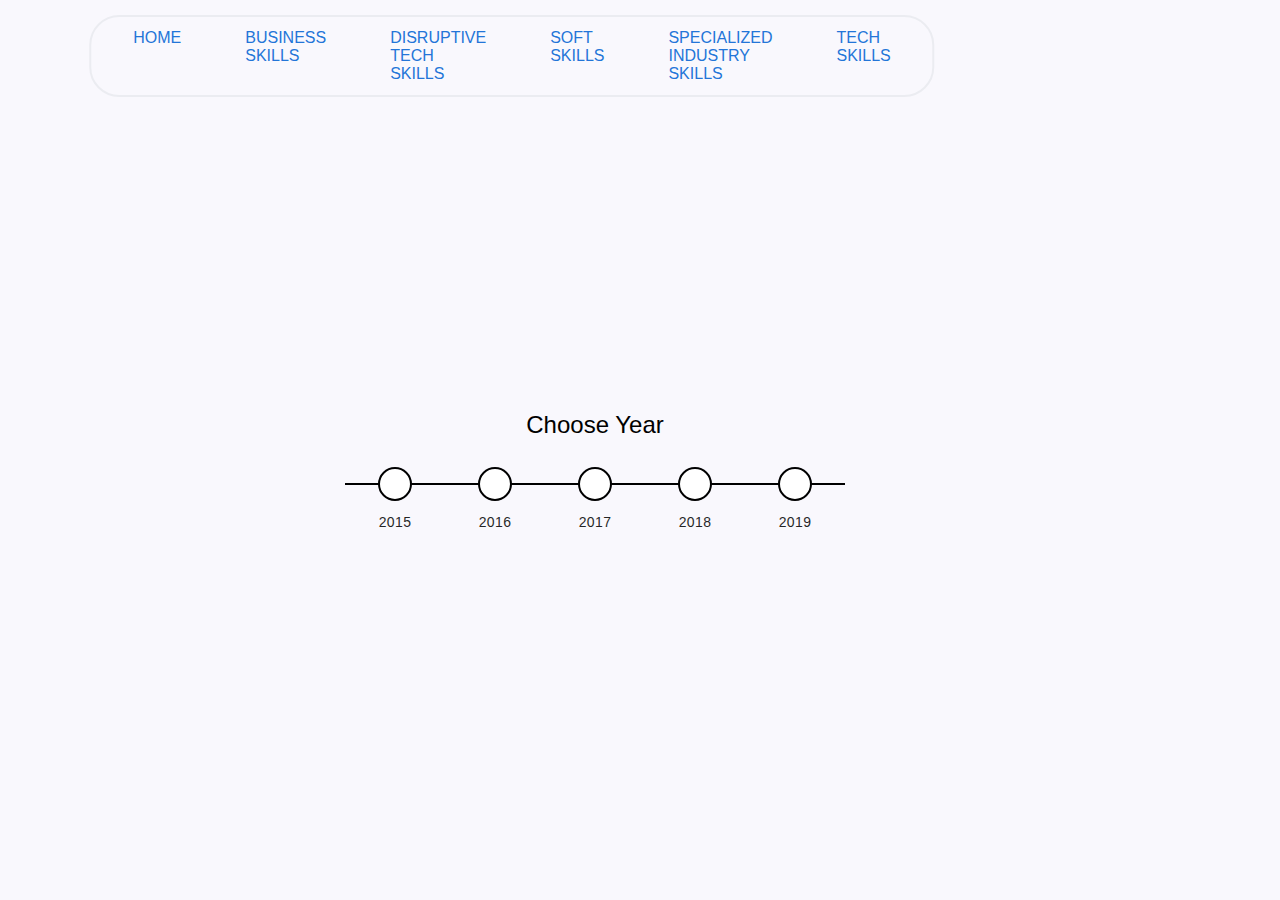
<file: index.html>
<!-- Part of this code uses Pasha's example code in VizJS library
Pasha (2018) Viz: A Collection of visualization layouts. [Source Code]. https://github.com/NPashaP/Viz-->


<!DOCTYPE html>
<meta charset="utf-8">
<style>
text{
	font-size:12px;
}
.mainBars rect{
  shape-rendering: auto;
  fill-opacity: 0;
  stroke-width: 0.5px;
  stroke: rgb(0, 0, 0);
  stroke-opacity: 0;
}
.subBars{
	shape-rendering:crispEdges;
}
.edges{
	stroke:none;
	fill-opacity:0.5;
}
.header{
	text-anchor:middle;
	font-size:16px;
}
line{
	stroke:grey;
}

body {
    background: #f9f8fd;
    font-family: "Lexend Exa", sans-serif;
}

nav {
    position: absolute;
    top: 15px;
    left: 40%;
    transform: translateX(-50%);
    display: inline-block;
    border: 2px solid #ebecf1;
    border-radius: 30px;
    animation: slide-in 1s ease-out;
}

ul {
    position: relative;
    display: flex;
    flex: 1 1 auto;
    margin: 0;
    padding: 0 30px;
    list-style-type: none;
}

ul li:not(:last-child) {
    margin-right: 40px;
}

ul li {
    border: 2px solid transparent;
    border-radius: 5px;
    padding: 10px;
    transition: background 0.2s;
}

ul li a {
    color: #2375d8;
    text-decoration: none;
    text-transform: uppercase;
    transition: color 0.2s;
}

ul li ul {
    visibility: hidden;
    opacity: 0;
    position: absolute;
    display: block;
    margin: 12px -12px;
    padding: 0;
    background: #ffa91b;
    border: 2px solid #f7c833;
    border-right: 2px solid #f89329;
    border-bottom: 2px solid #f89329;
    border-radius: 5px;
    transition: opacity 0.2s, visibility 0.2s;
}

ul li ul li {
    margin: -2px 0 0 -2px;
    width: calc(100% - 20px);
    line-height: 1.7;
}

ul li ul li a {
    color: #2375d8;
}

ul li:hover {
    background: #ec4138;
    border: 2px solid #f05749;
    border-right: 2px solid #e02a21;
    border-bottom: 2px solid #e02a21;
}

ul li:hover a {
    color: #f9f8fd;
}

ul li:hover ul {
    visibility: visible;
    opacity: 1;
    box-shadow: 0px 3px 5px 2px #ebecf1;
}

ul li:hover ul li a {
    color: #f9f8fd;
}

@keyframes slide-in {
    0% {
        top: -50px;
    }
    40% {
        top: 20px;
    }
    70% {
        top: 10px;
    }
    100% {
        top: 15px;
    }
}


</style>
<head>
	<link href="style.css" type="text/css" rel="stylesheet">
</head>
<body>
<form action="google.com" method="GET">
	  <h2 id="form-title">Choose Year</h2>
	<div id="debt-amount-slider">
		<input type="radio" name="debt-amount" id="1" value="1" onclick="change()" required>
		<label for="1" data-debt-amount="2015"></label>
		<input type="radio" name="debt-amount" id="2" value="2" onclick="change2()" required>
		<label for="2" data-debt-amount="2016"></label>
		<input type="radio" name="debt-amount" id="3" value="3" onclick="change3()" required>
		<label for="3" data-debt-amount="2017"></label>
		<input type="radio" name="debt-amount" id="4" value="4" onclick="change4()" required>
		<label for="4" data-debt-amount="2018"></label>
		<input type="radio" name="debt-amount" id="5" value="5" onclick="change5()" required>
		<label for="5" data-debt-amount="2019"></label>
		<div id="debt-amount-pos"></div>
	</div>
</form>
	<nav>
		<ul>
			<li>
				<a href="index.html">Home</a>
			</li>
		  <li>
			  <a href="#0">Business Skills</a>
			  <ul>
				<li><a href="#0">Arts, entertainment and recreation</a></li>
				<li><a href="#0">Financial and insurance activities</a></li>
				<li><a href="#0">Information and communication</a></li>
				<li><a href="#0">Manufacturing</a></li>
				<li><a href="#0">Mining and quarrying</a></li>
				<li><a href="#0">Professional scientific and technical activities</a></li>
			  </ul>
		  </li>
		  <li>
			  <a href="#0">Disruptive Tech Skills</a>
			  <ul>
				<li><a href="index_detailx2.html">Arts, entertainment and recreation</a></li>
				<li><a href="#0">Financial and insurance activities</a></li>
				<li><a href="#0">Information and communication</a></li>
				<li><a href="#0">Manufacturing</a></li>
				<li><a href="#0">Mining and quarrying</a></li>
				<li><a href="#0">Professional scientific and technical activities</a></li>
			  </ul>
		  </li>
		  <li>
			<a href="#0">Soft Skills</a>
			<ul>
			  <li><a href="#0">Arts, entertainment and recreation</a></li>
			  <li><a href="index_detailz2.html">Financial and insurance activities</a></li>
			  <li><a href="#0">Information and communication</a></li>
			  <li><a href="#0">Manufacturing</a></li>
			  <li><a href="#0">Mining and quarrying</a></li>
			  <li><a href="#0">Professional scientific and technical activities</a></li>
			</ul>
		  </li>
		  <li>
			<a href="#0">Specialized Industry Skills</a>
			<ul>
				<li><a href="#0">Arts, entertainment and recreation</a></li>
				<li><a href="#0">Financial and insurance activities</a></li>
				<li><a href="#0">Information and communication</a></li>
				<li><a href="#0">Manufacturing</a></li>
				<li><a href="#0">Mining and quarrying</a></li>
				<li><a href="#0">Professional scientific and technical activities</a></li>
			  </ul>
		  </li>
		  <li>
			  <a href="#0">Tech Skills</a>
			  <ul>
				<li><a href="#0">Arts, entertainment and recreation</a></li>
				<li><a href="#0">Financial and insurance activities</a></li>
				<li><a href="#0">Information and communication</a></li>
				<li><a href="#0">Manufacturing</a></li>
				<li><a href="#0">Mining and quarrying</a></li>
				<li><a href="#0">Professional scientific and technical activities</a></li>
			  </ul>
		  </li>
		</ul>
	  </nav>

<svg width="90" height="200">
	<g transform="translate(250,50)"></g>
</svg>		
<script src="https://d3js.org/d3.v4.min.js"></script>
<!--<script src="http://vizjs.org/viz.v1.1.0.min.js"></script>-->
<script src="./mouse.js"></script>
<script src="./vizmin.js"></script>
<script>

var data=[['Business Skills', 'Arts, entertainment and recreation ', 630],
 ['Business Skills', 'Financial and insurance activities', 710],
 ['Business Skills', 'Information and communication', 1420],
 ['Business Skills', 'Manufacturing', 1590],
 ['Business Skills', 'Mining and quarrying', 265],
 ['Business Skills', 'Professional scientific and technical activities', 2075],
 ['Disruptive Tech Skills', 'Arts, entertainment and recreation ', 85],
 ['Disruptive Tech Skills', 'Financial and insurance activities', 80],
 ['Disruptive Tech Skills', 'Information and communication', 270],
 ['Disruptive Tech Skills', 'Manufacturing', 255],
 ['Disruptive Tech Skills', 'Mining and quarrying', 45],
 ['Disruptive Tech Skills',
  'Professional scientific and technical activities',
  305],
 ['Soft Skills', 'Arts, entertainment and recreation ', 260],
 ['Soft Skills', 'Financial and insurance activities', 170],
 ['Soft Skills', 'Information and communication', 440],
 ['Soft Skills', 'Manufacturing', 355],
 ['Soft Skills', 'Mining and quarrying', 55],
 ['Soft Skills', 'Professional scientific and technical activities', 655],
 ['Specialized Industry Skills', 'Arts, entertainment and recreation ', 1280],
 ['Specialized Industry Skills', 'Financial and insurance activities', 350],
 ['Specialized Industry Skills', 'Information and communication', 1445],
 ['Specialized Industry Skills', 'Manufacturing', 1635],
 ['Specialized Industry Skills', 'Mining and quarrying', 360],
 ['Specialized Industry Skills',
  'Professional scientific and technical activities',
  2540],
 ['Tech Skills', 'Arts, entertainment and recreation ', 380],
 ['Tech Skills', 'Financial and insurance activities', 290],
 ['Tech Skills', 'Information and communication', 980],
 ['Tech Skills', 'Manufacturing', 710],
 ['Tech Skills', 'Mining and quarrying', 125],
 ['Tech Skills', 'Professional scientific and technical activities', 1020]];
var color ={'Business Skills':"#3366CC", 'Disruptive Tech Skills':"#DC3912",  'Soft Skills':"#FF9900", 'Specialized Industry Skills':"#109618", 'Tech Skills':"#990099"};
var svg = d3.select("body").append("svg").attr("width", 960).attr("height", 800);

svg.append("text").attr("x",250).attr("y",50)
	.attr("class","header").text("Bipartite graph visualization of skills & industry");
	

var g =[svg.append("g").attr("transform","translate(150,100)")
		,svg.append("g").attr("transform","translate(650,100)")];

var bp=[ viz.bP()
		.data(data)
		.min(12)
		.pad(1)
		.height(600)
		.width(200)
		.barSize(35)
		.fill(d=>color[d.primary])		
	,viz.bP()
		.data(data)
		.value(d=>d[2])
		.min(12)
		.pad(1)
		.height(600)
		.width(200)
		.barSize(35)
		.fill(d=>color[d.primary])
];
		
[0].forEach(function(i){
	g[i].call(bp[i])
	
	g[i].append("text").attr("x",-50).attr("y",-8).style("text-anchor","middle").text("Skill Group");
	g[i].append("text").attr("x", 250).attr("y",-8).style("text-anchor","middle").text("Industry Group");
	
	g[i].append("line").attr("x1",-100).attr("x2",0);
	g[i].append("line").attr("x1",200).attr("x2",300);
	
	g[i].append("line").attr("y1",600).attr("y2",600).attr("x1",-100).attr("x2",0);
	g[i].append("line").attr("y1",600).attr("y2",600).attr("x1",200).attr("x2",300);
	
	g[i].selectAll(".mainBars")
		.on("mouseover",mouseover)
		.on("mouseout",mouseout);

	g[i].selectAll(".mainBars").append("text").attr("class","label")
		.attr("x",d=>(d.part=="primary"? -30: 30))
		.attr("y",d=>+6)
		.text(d=>d.key)
		.attr("text-anchor",d=>(d.part=="primary"? "end": "start"));
	
	g[i].selectAll(".mainBars").append("text").attr("class","perc")
		.attr("x",d=>(d.part=="primary"? -40: 40))
		.attr("y",d=>+18)
		.text(function(d){ return d3.format("0.0%")(d.percent)})
		.attr("text-anchor",d=>(d.part=="primary"? "end": "start"));
});

function mouseover(d){
	[0,1].forEach(function(i){
		bp[i].mouseover(d);
		
		g[i].selectAll(".mainBars").select(".perc")
		.text(function(d){ return d3.format("0.0%")(d.percent)});
	});
}
function mouseout(d){
	[0,1].forEach(function(i){
		bp[i].mouseout(d);
		
		g[i].selectAll(".mainBars").select(".perc")
		.text(function(d){ return d3.format("0.0%")(d.percent)});
	});
}
d3.select(self.frameElement).style("height", "800px");
d3.select("svg").remove();
</script>
</body>
</html>
</file>
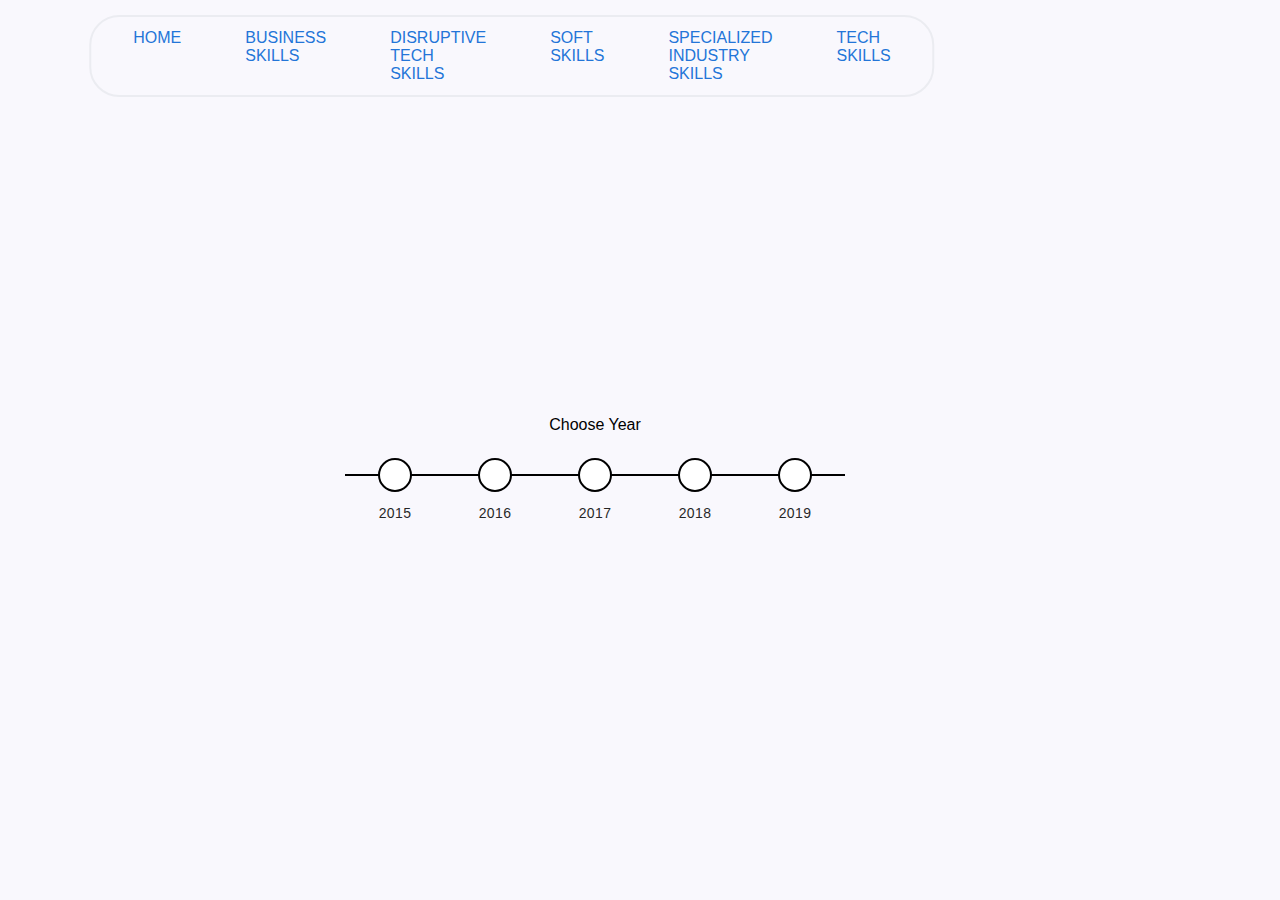
<file: index_detailx2.html>
<!-- Part of this code uses Pasha's example code in VizJS library
Pasha (2018) Viz: A Collection of visualization layouts. [Source Code]. https://github.com/NPashaP/Viz-->


<!DOCTYPE html>
<meta charset="utf-8">
<style>
text{
	font-size:12px;
}
.mainBars rect{
  shape-rendering: auto;
  fill-opacity: 0;
  stroke-width: 0.5px;
  stroke: rgb(0, 0, 0);
  stroke-opacity: 0;
}
.subBars{
	shape-rendering:crispEdges;
}
.edges{
	stroke:none;
	fill-opacity:0.5;
}
.header{
	text-anchor:middle;
	font-size:16px;
}
line{
	stroke:grey;
}

body {
    background: #f9f8fd;
    font-family: "Lexend Exa", sans-serif;
}

nav {
    position: absolute;
    top: 15px;
    left: 40%;
    transform: translateX(-50%);
    display: inline-block;
    border: 2px solid #ebecf1;
    border-radius: 30px;
    animation: slide-in 1s ease-out;
}

ul {
    position: relative;
    display: flex;
    flex: 1 1 auto;
    margin: 0;
    padding: 0 30px;
    list-style-type: none;
}

ul li:not(:last-child) {
    margin-right: 40px;
}

ul li {
    border: 2px solid transparent;
    border-radius: 5px;
    padding: 10px;
    transition: background 0.2s;
}

ul li a {
    color: #2375d8;
    text-decoration: none;
    text-transform: uppercase;
    transition: color 0.2s;
}

ul li ul {
    visibility: hidden;
    opacity: 0;
    position: absolute;
    display: block;
    margin: 12px -12px;
    padding: 0;
    background: #ffa91b;
    border: 2px solid #f7c833;
    border-right: 2px solid #f89329;
    border-bottom: 2px solid #f89329;
    border-radius: 5px;
    transition: opacity 0.2s, visibility 0.2s;
}

ul li ul li {
    margin: -2px 0 0 -2px;
    width: calc(100% - 20px);
    line-height: 1.7;
}

ul li ul li a {
    color: #2375d8;
}

ul li:hover {
    background: #ec4138;
    border: 2px solid #f05749;
    border-right: 2px solid #e02a21;
    border-bottom: 2px solid #e02a21;
}

ul li:hover a {
    color: #f9f8fd;
}

ul li:hover ul {
    visibility: visible;
    opacity: 1;
    box-shadow: 0px 3px 5px 2px #ebecf1;
}

ul li:hover ul li a {
    color: #f9f8fd;
}

@keyframes slide-in {
    0% {
        top: -50px;
    }
    40% {
        top: 20px;
    }
    70% {
        top: 10px;
    }
    100% {
        top: 15px;
    }
}


</style>
<head>
	<link href="style.css" type="text/css" rel="stylesheet">
</head>
<body>
<form action="google.com" method="GET">
	  <p id="form-title">Choose Year</h2>
	<div id="debt-amount-slider">
		<input type="radio" name="debt-amount" id="1" value="1" onclick="change()" required>
		<label for="1" data-debt-amount="2015"></label>
		<input type="radio" name="debt-amount" id="2" value="2" onclick="change2()" required>
		<label for="2" data-debt-amount="2016"></label>
		<input type="radio" name="debt-amount" id="3" value="3" onclick="change3()" required>
		<label for="3" data-debt-amount="2017"></label>
		<input type="radio" name="debt-amount" id="4" value="4" onclick="change4()" required>
		<label for="4" data-debt-amount="2018"></label>
		<input type="radio" name="debt-amount" id="5" value="5" onclick="change5()" required>
		<label for="5" data-debt-amount="2019"></label>
		<div id="debt-amount-pos"></div>
	</div>
</form>
	<nav>
		<ul>
			<li>
				<a href="index.html">Home</a>
			</li>
		  <li>
			  <a href="#0">Business Skills</a>
			  <ul>
				<li><a href="#0">Arts, entertainment and recreation</a></li>
				<li><a href="#0">Financial and insurance activities</a></li>
				<li><a href="#0">Information and communication</a></li>
				<li><a href="#0">Manufacturing</a></li>
				<li><a href="#0">Mining and quarrying</a></li>
				<li><a href="#0">Professional scientific and technical activities</a></li>
			  </ul>
		  </li>
		  <li>
			  <a href="#0">Disruptive Tech Skills</a>
			  <ul>
				<li><a href="index_detailx2.html">Arts, entertainment and recreation</a></li>
				<li><a href="#0">Financial and insurance activities</a></li>
				<li><a href="#0">Information and communication</a></li>
				<li><a href="#0">Manufacturing</a></li>
				<li><a href="#0">Mining and quarrying</a></li>
				<li><a href="#0">Professional scientific and technical activities</a></li>
			  </ul>
		  </li>
		  <li>
			<a href="#0">Soft Skills</a>
			<ul>
			  <li><a href="#0">Arts, entertainment and recreation</a></li>
			  <li><a href="index_detailz2.html">Financial and insurance activities</a></li>
			  <li><a href="#0">Information and communication</a></li>
			  <li><a href="#0">Manufacturing</a></li>
			  <li><a href="#0">Mining and quarrying</a></li>
			  <li><a href="#0">Professional scientific and technical activities</a></li>
			</ul>
		  </li>
		  <li>
			<a href="#0">Specialized Industry Skills</a>
			<ul>
				<li><a href="#0">Arts, entertainment and recreation</a></li>
				<li><a href="#0">Financial and insurance activities</a></li>
				<li><a href="#0">Information and communication</a></li>
				<li><a href="#0">Manufacturing</a></li>
				<li><a href="#0">Mining and quarrying</a></li>
				<li><a href="#0">Professional scientific and technical activities</a></li>
			  </ul>
		  </li>
		  <li>
			  <a href="#0">Tech Skills</a>
			  <ul>
				<li><a href="#0">Arts, entertainment and recreation</a></li>
				<li><a href="#0">Financial and insurance activities</a></li>
				<li><a href="#0">Information and communication</a></li>
				<li><a href="#0">Manufacturing</a></li>
				<li><a href="#0">Mining and quarrying</a></li>
				<li><a href="#0">Professional scientific and technical activities</a></li>
			  </ul>
		  </li>
		</ul>
	  </nav>

<svg width="90" height="200">
	<g transform="translate(250,50)"></g>
</svg>		
<script src="https://d3js.org/d3.v4.min.js"></script>
<script src="http://vizjs.org/viz.v1.1.0.min.js"></script>
<script src="./mouse.js"></script>
<script>

// disruptive tech skills to manufacturing
var data=[['Data Science', 'Animation', 0.00224],
 ['Data Science', 'Entertainment', 0.002728],
 ['Data Science', 'Gambling & Casinos', 0.0034639999999999996],
 ['Data Science', 'Health, Wellness & Fitness', 0.003038],
 ['Data Science', 'Museums & Institutions', 0.0007440000000000001],
 ['Data Science', 'Music', 0.000498],
 ['Data Science', 'Sports', 0.002016],
 ['Development Tools', 'Animation', 0.00627],
 ['Development Tools', 'Entertainment', 0.00405],
 ['Development Tools', 'Gambling & Casinos', 0.007928000000000001],
 ['Development Tools', 'Health, Wellness & Fitness', 0.002324],
 ['Development Tools', 'Music', 0.0018419999999999999],
 ['Development Tools', 'Sports', 0.001498],
 ['Human Computer Interaction', 'Animation', 0.002864],
 ['Human Computer Interaction', 'Entertainment', 0.0013419999999999999],
 ['Human Computer Interaction', 'Gambling & Casinos', 0.00159],
 ['Human Computer Interaction', 'Health, Wellness & Fitness', 0.001058]];
var color ={'Aerospace Engineering':"#3366CC", 'Data Science':"#DC3912",  'Development Tools':"#FF9900", 'Genetic Engineering':"#109618", 'Human Computer Interaction':"#990099", 
            'Materials Science':"#3CCA38", 'Robotics':"#A938CA"};


var svg = d3.select("body").append("svg").attr("width", 960).attr("height", 800);

svg.append("text").attr("x",250).attr("y",50)
	.attr("class","header").text("Bipartite graph visualization of skills & industry");
	

var g =[svg.append("g").attr("transform","translate(150,100)")
		,svg.append("g").attr("transform","translate(650,100)")];

var bp=[ viz.bP()
		.data(data)
		.min(12)
		.pad(1)
		.height(600)
		.width(200)
		.barSize(35)
		.fill(d=>color[d.primary])		
	,viz.bP()
		.data(data)
		.value(d=>d[2])
		.min(12)
		.pad(1)
		.height(600)
		.width(200)
		.barSize(35)
		.fill(d=>color[d.primary])
];
		
[0].forEach(function(i){
	g[i].call(bp[i])
	
	g[i].append("text").attr("x",-50).attr("y",-8).style("text-anchor","middle").text("Skill Group");
	g[i].append("text").attr("x", 250).attr("y",-8).style("text-anchor","middle").text("Industry Group");
	
	g[i].append("line").attr("x1",-100).attr("x2",0);
	g[i].append("line").attr("x1",200).attr("x2",300);
	
	g[i].append("line").attr("y1",600).attr("y2",600).attr("x1",-100).attr("x2",0);
	g[i].append("line").attr("y1",600).attr("y2",600).attr("x1",200).attr("x2",300);
	
	g[i].selectAll(".mainBars")
		.on("mouseover",mouseover)
		.on("mouseout",mouseout);

	g[i].selectAll(".mainBars").append("text").attr("class","label")
		.attr("x",d=>(d.part=="primary"? -30: 30))
		.attr("y",d=>+6)
		.text(d=>d.key)
		.attr("text-anchor",d=>(d.part=="primary"? "end": "start"));
	
	g[i].selectAll(".mainBars").append("text").attr("class","perc")
		.attr("x",d=>(d.part=="primary"? -40: 40))
		.attr("y",d=>+18)
		.text(function(d){ return d3.format("0.0%")(d.percent)})
		.attr("text-anchor",d=>(d.part=="primary"? "end": "start"));
});

function mouseover(d){
	[0,1].forEach(function(i){
		bp[i].mouseover(d);
		
		g[i].selectAll(".mainBars").select(".perc")
		.text(function(d){ return d3.format("0.0%")(d.percent)});
	});
}
function mouseout(d){
	[0,1].forEach(function(i){
		bp[i].mouseout(d);
		
		g[i].selectAll(".mainBars").select(".perc")
		.text(function(d){ return d3.format("0.0%")(d.percent)});
	});
}
d3.select(self.frameElement).style("height", "800px");
d3.select("svg").remove();
</script>
</body>
</html>
</file>
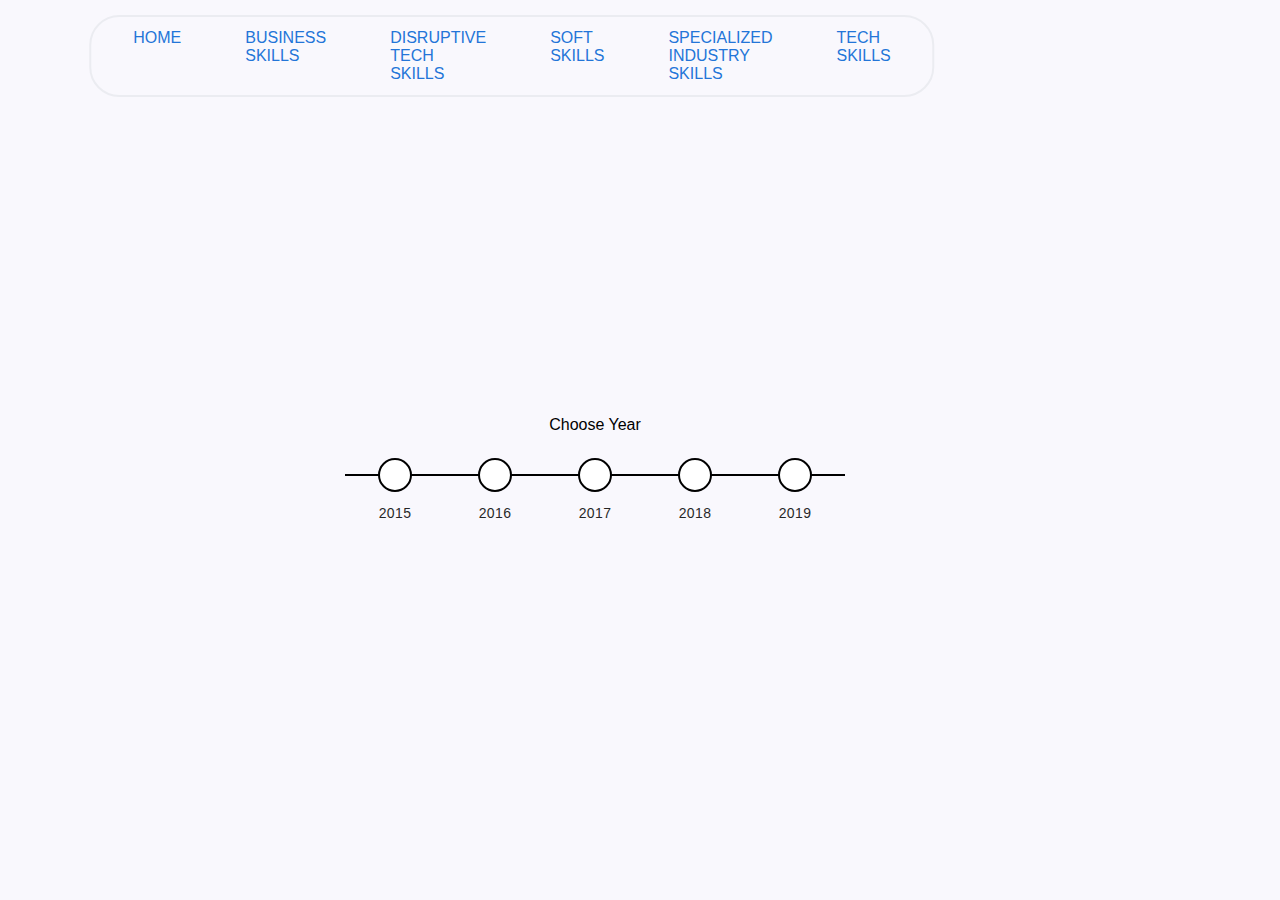
<file: index_detailz2.html>
<!-- Part of this code uses Pasha's example code in VizJS library
Pasha (2018) Viz: A Collection of visualization layouts. [Source Code]. https://github.com/NPashaP/Viz-->


<!DOCTYPE html>
<meta charset="utf-8">
<style>
text{
	font-size:12px;
}
.mainBars rect{
  shape-rendering: auto;
  fill-opacity: 0;
  stroke-width: 0.5px;
  stroke: rgb(0, 0, 0);
  stroke-opacity: 0;
}
.subBars{
	shape-rendering:crispEdges;
}
.edges{
	stroke:none;
	fill-opacity:0.5;
}
.header{
	text-anchor:middle;
	font-size:16px;
}
line{
	stroke:grey;
}

body {
    background: #f9f8fd;
    font-family: "Lexend Exa", sans-serif;
}

nav {
    position: absolute;
    top: 15px;
    left: 40%;
    transform: translateX(-50%);
    display: inline-block;
    border: 2px solid #ebecf1;
    border-radius: 30px;
    animation: slide-in 1s ease-out;
}

ul {
    position: relative;
    display: flex;
    flex: 1 1 auto;
    margin: 0;
    padding: 0 30px;
    list-style-type: none;
}

ul li:not(:last-child) {
    margin-right: 40px;
}

ul li {
    border: 2px solid transparent;
    border-radius: 5px;
    padding: 10px;
    transition: background 0.2s;
}

ul li a {
    color: #2375d8;
    text-decoration: none;
    text-transform: uppercase;
    transition: color 0.2s;
}

ul li ul {
    visibility: hidden;
    opacity: 0;
    position: absolute;
    display: block;
    margin: 12px -12px;
    padding: 0;
    background: #ffa91b;
    border: 2px solid #f7c833;
    border-right: 2px solid #f89329;
    border-bottom: 2px solid #f89329;
    border-radius: 5px;
    transition: opacity 0.2s, visibility 0.2s;
}

ul li ul li {
    margin: -2px 0 0 -2px;
    width: calc(100% - 20px);
    line-height: 1.7;
}

ul li ul li a {
    color: #2375d8;
}

ul li:hover {
    background: #ec4138;
    border: 2px solid #f05749;
    border-right: 2px solid #e02a21;
    border-bottom: 2px solid #e02a21;
}

ul li:hover a {
    color: #f9f8fd;
}

ul li:hover ul {
    visibility: visible;
    opacity: 1;
    box-shadow: 0px 3px 5px 2px #ebecf1;
}

ul li:hover ul li a {
    color: #f9f8fd;
}

@keyframes slide-in {
    0% {
        top: -50px;
    }
    40% {
        top: 20px;
    }
    70% {
        top: 10px;
    }
    100% {
        top: 15px;
    }
}


</style>
<head>
	<link href="style.css" type="text/css" rel="stylesheet">
</head>
<body>
<form action="google.com" method="GET">
	  <p id="form-title">Choose Year</h2>
	<div id="debt-amount-slider">
		<input type="radio" name="debt-amount" id="1" value="1" onclick="change()" required>
		<label for="1" data-debt-amount="2015"></label>
		<input type="radio" name="debt-amount" id="2" value="2" onclick="change2()" required>
		<label for="2" data-debt-amount="2016"></label>
		<input type="radio" name="debt-amount" id="3" value="3" onclick="change3()" required>
		<label for="3" data-debt-amount="2017"></label>
		<input type="radio" name="debt-amount" id="4" value="4" onclick="change4()" required>
		<label for="4" data-debt-amount="2018"></label>
		<input type="radio" name="debt-amount" id="5" value="5" onclick="change5()" required>
		<label for="5" data-debt-amount="2019"></label>
		<div id="debt-amount-pos"></div>
	</div>
</form>
	<nav>
		<ul>
			<li>
				<a href="index.html">Home</a>
			</li>
		  <li>
			  <a href="#0">Business Skills</a>
			  <ul>
				<li><a href="#0">Arts, entertainment and recreation</a></li>
				<li><a href="#0">Financial and insurance activities</a></li>
				<li><a href="#0">Information and communication</a></li>
				<li><a href="#0">Manufacturing</a></li>
				<li><a href="#0">Mining and quarrying</a></li>
				<li><a href="#0">Professional scientific and technical activities</a></li>
			  </ul>
		  </li>
		  <li>
			  <a href="#0">Disruptive Tech Skills</a>
			  <ul>
				<li><a href="index_detailx2.html">Arts, entertainment and recreation</a></li>
				<li><a href="#0">Financial and insurance activities</a></li>
				<li><a href="#0">Information and communication</a></li>
				<li><a href="#0">Manufacturing</a></li>
				<li><a href="#0">Mining and quarrying</a></li>
				<li><a href="#0">Professional scientific and technical activities</a></li>
			  </ul>
		  </li>
		  <li>
			<a href="#0">Soft Skills</a>
			<ul>
			  <li><a href="#0">Arts, entertainment and recreation</a></li>
			  <li><a href="index_detailz2.html">Financial and insurance activities</a></li>
			  <li><a href="#0">Information and communication</a></li>
			  <li><a href="#0">Manufacturing</a></li>
			  <li><a href="#0">Mining and quarrying</a></li>
			  <li><a href="#0">Professional scientific and technical activities</a></li>
			</ul>
		  </li>
		  <li>
			<a href="#0">Specialized Industry Skills</a>
			<ul>
				<li><a href="#0">Arts, entertainment and recreation</a></li>
				<li><a href="#0">Financial and insurance activities</a></li>
				<li><a href="#0">Information and communication</a></li>
				<li><a href="#0">Manufacturing</a></li>
				<li><a href="#0">Mining and quarrying</a></li>
				<li><a href="#0">Professional scientific and technical activities</a></li>
			  </ul>
		  </li>
		  <li>
			  <a href="#0">Tech Skills</a>
			  <ul>
				<li><a href="#0">Arts, entertainment and recreation</a></li>
				<li><a href="#0">Financial and insurance activities</a></li>
				<li><a href="#0">Information and communication</a></li>
				<li><a href="#0">Manufacturing</a></li>
				<li><a href="#0">Mining and quarrying</a></li>
				<li><a href="#0">Professional scientific and technical activities</a></li>
			  </ul>
		  </li>
		</ul>
	  </nav>

<svg width="90" height="200">
	<g transform="translate(250,50)"></g>
</svg>		
<script src="https://d3js.org/d3.v4.min.js"></script>
<script src="http://vizjs.org/viz.v1.1.0.min.js"></script>
<script src="./mouse.js"></script>
<script>

// soft skills to financial
var data=[['Active Learning', 'Financial Services', 0.000246],
 ['Communication', 'Banking', 0.0044139999999999995],
 ['Communication', 'Financial Services', 0.0067540000000000005],
 ['Communication', 'Insurance', 0.007572],
 ['Communication', 'Investment Banking', 0.0038],
 ['Communication', 'Investment Management', 0.004404],
 ['Communication', 'Venture Capital & Private Equity', 0.008542],
 ['Leadership', 'Banking', 0.026454],
 ['Leadership', 'Financial Services', 0.02661],
 ['Leadership', 'Insurance', 0.030901999999999995],
 ['Leadership', 'Investment Banking', 0.013496],
 ['Leadership', 'Investment Management', 0.016616000000000002],
 ['Leadership', 'Venture Capital & Private Equity', 0.02453],
 ['Negotiation', 'Banking', 0.004679999999999999],
 ['Negotiation', 'Financial Services', 0.0036040000000000004],
 ['Negotiation', 'Insurance', 0.00682],
 ['Negotiation', 'Investment Banking', 0.004686],
 ['Negotiation', 'Investment Management', 0.00533],
 ['Negotiation', 'Venture Capital & Private Equity', 0.006606000000000001],
 ['Teamwork', 'Banking', 0.008852000000000002],
 ['Teamwork', 'Financial Services', 0.007338],
 ['Teamwork', 'Insurance', 0.005686],
 ['Teamwork', 'Investment Banking', 0.005019999999999999],
 ['Teamwork', 'Investment Management', 0.004604],
 ['Teamwork', 'Venture Capital & Private Equity', 0.00598],
 ['Time Management', 'Banking', 0.0022459999999999997],
 ['Time Management', 'Financial Services', 0.004894],
 ['Time Management', 'Insurance', 0.004961999999999999],
 ['Time Management', 'Investment Banking', 0.0010500000000000002],
 ['Time Management', 'Investment Management', 0.002124],
 ['Time Management', 'Venture Capital & Private Equity', 0.001432],
 ['Writing', 'Banking', 0.00023999999999999998],
 ['Writing', 'Financial Services', 0.000906],
 ['Writing', 'Insurance', 0.00048199999999999995]];
var color ={'Active Learning':"#3366CC", 'Communication':"#DC3912",  'Leadership':"#FF9900", 'Negotiation':"#109618", 'Teamwork':"#990099", 
           'Time Management':"#FF5733", 'Writing':"#3CCA38"};

var svg = d3.select("body").append("svg").attr("width", 960).attr("height", 800);

svg.append("text").attr("x",250).attr("y",50)
	.attr("class","header").text("Bipartite graph visualization of skills & industry");
	

var g =[svg.append("g").attr("transform","translate(150,100)")
		,svg.append("g").attr("transform","translate(650,100)")];

var bp=[ viz.bP()
		.data(data)
		.min(12)
		.pad(1)
		.height(600)
		.width(200)
		.barSize(35)
		.fill(d=>color[d.primary])		
	,viz.bP()
		.data(data)
		.value(d=>d[2])
		.min(12)
		.pad(1)
		.height(600)
		.width(200)
		.barSize(35)
		.fill(d=>color[d.primary])
];
		
[0].forEach(function(i){
	g[i].call(bp[i])
	
	g[i].append("text").attr("x",-50).attr("y",-8).style("text-anchor","middle").text("Skill Group");
	g[i].append("text").attr("x", 250).attr("y",-8).style("text-anchor","middle").text("Industry Group");
	
	g[i].append("line").attr("x1",-100).attr("x2",0);
	g[i].append("line").attr("x1",200).attr("x2",300);
	
	g[i].append("line").attr("y1",600).attr("y2",600).attr("x1",-100).attr("x2",0);
	g[i].append("line").attr("y1",600).attr("y2",600).attr("x1",200).attr("x2",300);
	
	g[i].selectAll(".mainBars")
		.on("mouseover",mouseover)
		.on("mouseout",mouseout);

	g[i].selectAll(".mainBars").append("text").attr("class","label")
		.attr("x",d=>(d.part=="primary"? -30: 30))
		.attr("y",d=>+6)
		.text(d=>d.key)
		.attr("text-anchor",d=>(d.part=="primary"? "end": "start"));
	
	g[i].selectAll(".mainBars").append("text").attr("class","perc")
		.attr("x",d=>(d.part=="primary"? -40: 40))
		.attr("y",d=>+18)
		.text(function(d){ return d3.format("0.0%")(d.percent)})
		.attr("text-anchor",d=>(d.part=="primary"? "end": "start"));
});

function mouseover(d){
	[0,1].forEach(function(i){
		bp[i].mouseover(d);
		
		g[i].selectAll(".mainBars").select(".perc")
		.text(function(d){ return d3.format("0.0%")(d.percent)});
	});
}
function mouseout(d){
	[0,1].forEach(function(i){
		bp[i].mouseout(d);
		
		g[i].selectAll(".mainBars").select(".perc")
		.text(function(d){ return d3.format("0.0%")(d.percent)});
	});
}
d3.select(self.frameElement).style("height", "800px");
d3.select("svg").remove();
</script>
</body>
</html>
</file>
<file: style.css>
html,
body {
    width: 100%;
    height: 100%;
    display: flex;
    align-items: center;
    justify-content: center;
    font-family: 'Nunito', sans-serif;
    color: #000;
    -webkit-user-select: none;
    -moz-user-select: none;
    -ms-user-select: none;
    user-select: none;
}
form {
    width: 90%;
    max-width: 500px;
}
form #form-title {
    font-weight: 400;
    text-align: center;
}
form #debt-amount-slider {
    display: flex;
    flex-direction: row;
    align-content: stretch;
    position: relative;
    width: 100%;
    height: 50px;
    -webkit-user-select: none;
    -moz-user-select: none;
    -ms-user-select: none;
    user-select: none;
}
form #debt-amount-slider:before {
    content: " ";
    position: absolute;
    height: 2px;
    width: 100%;
    top: 50%;
    -webkit-transform: translateY(-50%);
    transform: translateY(-50%);
    background: #000;
}
form #debt-amount-slider input,
form #debt-amount-slider label {
    box-sizing: border-box;
    flex: 1;
    -webkit-user-select: none;
    -moz-user-select: none;
    -ms-user-select: none;
    user-select: none;
    cursor: pointer;
}
form #debt-amount-slider label {
    position: absolute;
    width: 20%;
    height: 100%;
    -webkit-user-select: none;
    -moz-user-select: none;
    -ms-user-select: none;
    user-select: none;
}
form #debt-amount-slider label:nth-child(2) {
    left: 0%;
}
form #debt-amount-slider label:nth-child(4) {
    left: 20%;
}
form #debt-amount-slider label:nth-child(6) {
    left: 40%;
}
form #debt-amount-slider label:nth-child(8) {
    left: 60%;
}
form #debt-amount-slider label:nth-child(10) {
    left: 80%;
}
form #debt-amount-slider label:before {
    content: attr(data-debt-amount);
    position: absolute;
    left: 50%;
    padding-top: 10px;
    -webkit-transform: translate(-50%, 45px);
    transform: translate(-50%, 45px);
    font-size: 14px;
    letter-spacing: 0.4px;
    font-weight: 400;
    white-space: nowrap;
    opacity: 0.85;
    transition: all 0.15s ease-in-out;
}
form #debt-amount-slider label:after {
    content: " ";
    position: absolute;
    left: 50%;
    top: 50%;
    -webkit-transform: translate(-50%, -50%);
    transform: translate(-50%, -50%);
    width: 30px;
    height: 30px;
    border: 2px solid #000;
    background: #fff;
    border-radius: 50%;
    pointer-events: none;
    -webkit-user-select: none;
    -moz-user-select: none;
    -ms-user-select: none;
    user-select: none;
    z-index: 1;
    cursor: pointer;
    transition: all 0.15s ease-in-out;
}
form #debt-amount-slider label:hover:after {
    -webkit-transform: translate(-50%, -50%) scale(1.25);
    transform: translate(-50%, -50%) scale(1.25);
}
form #debt-amount-slider input {
    opacity: 0;
    pointer-events: none;
}
form #debt-amount-slider input:checked + label:before {
    font-weight: 800;
    opacity: 1;
}
form #debt-amount-slider input:checked + label:after {
    border-width: 4px;
    -webkit-transform: translate(-50%, -50%) scale(0.75);
    transform: translate(-50%, -50%) scale(0.75);
}
form #debt-amount-slider input:checked ~ #debt-amount-pos {
    opacity: 1;
}
form #debt-amount-slider input:checked:nth-child(1) ~ #debt-amount-pos {
    left: 10%;
}
form #debt-amount-slider input:checked:nth-child(3) ~ #debt-amount-pos {
    left: 30%;
}
form #debt-amount-slider input:checked:nth-child(5) ~ #debt-amount-pos {
    left: 50%;
}
form #debt-amount-slider input:checked:nth-child(7) ~ #debt-amount-pos {
    left: 70%;
}
form #debt-amount-slider input:checked:nth-child(9) ~ #debt-amount-pos {
    left: 90%;
}
form #debt-amount-slider #debt-amount-pos {
    display: block;
    position: absolute;
    top: 50%;
    width: 12px;
    height: 12px;
    background: #000;
    border-radius: 50%;
    transition: all 0.15s ease-in-out;
    -webkit-transform: translate(-50%, -50%);
    transform: translate(-50%, -50%);
    border: 2px solid #fff;
    opacity: 0;
    z-index: 2;
}

form:valid #debt-amount-slider input + label:before {
    -webkit-transform: translate(-50%, 45px) scale(0.9);
    transform: translate(-50%, 45px) scale(0.9);
    transition: all 0.15s linear;
}
form:valid #debt-amount-slider input:checked + label:before {
    -webkit-transform: translate(-50%, 45px) scale(1.1);
    transform: translate(-50%, 45px) scale(1.1);
    transition: all 0.15s linear;
}

@-webkit-keyframes spin {
    from {
        -webkit-transform: rotate(0deg);
        transform: rotate(0deg);
        width: 24px;
        opacity: 1;
        margin-right: 12px;
    }
    to {
        -webkit-transform: rotate(360deg);
        transform: rotate(360deg);
        width: 24px;
        opacity: 1;
        margin-right: 12px;
    }
}
@keyframes spin {
    from {
        -webkit-transform: rotate(0deg);
        transform: rotate(0deg);
        width: 24px;
        opacity: 1;
        margin-right: 12px;
    }
    to {
        -webkit-transform: rotate(360deg);
        transform: rotate(360deg);
        width: 24px;
        opacity: 1;
        margin-right: 12px;
    }
}
</file>
